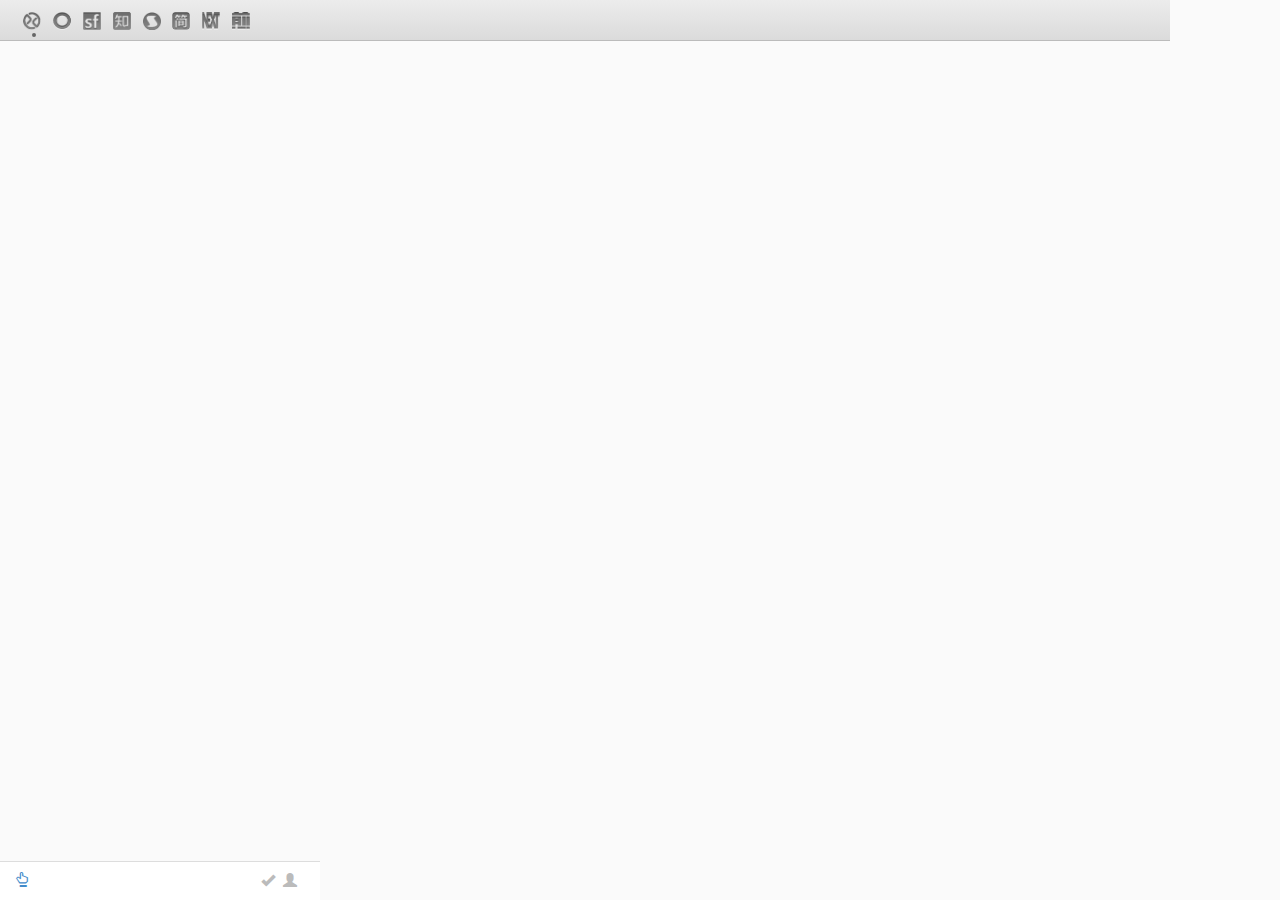
<file: popup.html>
<!DOCTYPE html>
<html lang="zh-cn">
  <head>
    <meta charset="utf-8">
    <meta http-equiv="X-UA-Compatible" content="IE=edge">
    <meta name="viewport" content="width=device-width, initial-scale=1">
    <title>一览</title>

    <!-- Bootstrap -->
    <link href="css/bootstrap.min.css" rel="stylesheet">
    <link href="css/style.css" rel="stylesheet">

    <!-- HTML5 shim and Respond.js for IE8 support of HTML5 elements and media queries -->
    <!-- WARNING: Respond.js doesn't work if you view the page via file:// -->
    <!--[if lt IE 9]>
      <script src="http://cdn.bootcss.com/html5shiv/3.7.2/html5shiv.min.js"></script>
      <script src="http://cdn.bootcss.com/respond.js/1.4.2/respond.min.js"></script>
    <![endif]-->
  </head>
  <body>
  	<div class="container">
      <!-- header -->
      <div class="row header">
        <div class="col-sm-12">

          <ul>
            <span id="nowDot"></span>
            <li><a id="xueqiu-btn" href=""><img src="images/icon-xueqiu.png" alt="雪球"></a></li>
            <li><a id="mindstore-btn" href=""><img src="images/icon-mindstore.png" alt="mind store"></a></li>
            <li><a id="segmentfault-btn" href=""><img src="images/icon-sf.png" alt="segmentfault"></a></li>
            <li><a id="zhihu-btn" href=""><img src="images/icon-zhihu.png" alt="知乎"></a></li>
            <li><a id="solidot-btn" href=""><img src="images/icon-solidot.png" alt="solidot"></a></li>
            <li><a id="jianshu-btn" href=""><img src="images/icon-jian.png" alt="简书"></a></li>
            <li><a id="next36-btn" href=""><img src="images/icon-next.png" alt="next"></a></li>
            <li><a id="jandan-btn" href=""><img src="images/icon-jan.png" alt="煎蛋"></a></li>
          </ul>
        </div>
      </div>

  	

  		<div class="pages">
        <!-- 文章列表 -->
        <div class="row">
          <div class="col-xs-12 pages-container">
            <div class="cat-lists">
              <!-- 煎蛋 -->
              <div class="cat-list">
                <!-- 雪球 -->
                <ul id="xueqiu-page">

                </ul>

                <!-- mindStore列表 -->
                <ul id="mindstore-page">

                </ul>

                <!-- segmentfault -->
                <ul id="segmentfault-page">

                </ul>

                <!-- zhihu -->
                <ul id="zhihu-page">

                </ul>

                <!-- solidot -->
                <ul id="solidot-page">

                </ul>

                <!-- solidot -->
                <ul id="solidot-page">

                </ul>

                <!-- next36 -->
                <ul id="next36-page">

                </ul>

                <!-- jianshu列表 -->
                <ul id="jianshu-page">

                </ul>

                <!-- jandan列表 -->
                <ul id="jandan-page">

                </ul>

                <!-- v2x -->
                <!-- <ul id="v2x-page">
                  <li>
                    <a href="">
                      <p class="page-title">中国的污水治理水平是怎么杨的</p>
                      <p class="page-brief">呵呵呵呵</p>
                    </a>
                  </li>

                  <li class="readed">
                    <a href="">
                      <p class="page-title">哈哈哈哈</p>
                      <p class="page-brief">呵呵呵呵</p>
                    </a>
                  </li>

                </ul> -->


              </div>
            </div>
          </div><!-- /.col-lg-6 -->
        </div><!-- /.row -->

      </div>


           <!-- footer -->
            <div class="footer row">
              <div class="col-xs-12">
                  <ul class="clearfix">
                      <li  class="pull-left"><a id="paymeBtn" href=""><span class="glyphicon glyphicon-hand-up"></span></a></li>
                      
                      <li  class="pull-right"><a href="http://cindyfn.com" target="_blank"><span class="glyphicon glyphicon-user" style="color:#bbbbbb;"></span></a></li>
                      <li  class="pull-right">
                          <span class="glyphicon glyphicon-ok net-ok"></span>

                          <div class="spinner">
                            <div class="rect1"></div>
                            <div class="rect2"></div>
                          </div>
                      </li>
                  </ul>
              </div>
            </div>



	</div>


 

<!-- pop -->
<div class="pop-div">
  <div class="pop-inner-div">
    <div class="spinner2">
      <div class="bounce1"></div>
      <div class="bounce2"></div>
      <div class="bounce3"></div>
    </div>
  </div>
</div>

<form id="payMe" action="https://shenghuo.alipay.com/send/payment/fill.htm" method="post" display="none" target="_blank">
        <input name="optEmail" type="hidden" value="uestczhangdi@163.com" />
        <input name="payAmount" type="hidden" value="5" />
        <!--这一项可以不留-->
        <input name="title" type="hidden" value="买杯咖啡吧" placeholder="付款说明" />
</form>

<span id="version">0.1</span>


    <!-- jQuery (necessary for Bootstrap's JavaScript plugins) -->
    <script src="js/jquery.min.js"></script>
    <!-- Include all compiled plugins (below), or include individual files as needed -->
    <script src="js/bootstrap.min.js"></script>

	   <script src="js/pop/popup.js"></script>

  </body>
</html>
</file>
<file: css/style.css>
body{
	width: 320px;
	min-height: 520px;
	background-color: #fafafa;
	font-family: 'Open Sans','Helvetica Neue',Arial,'Hiragino Sans GB','Microsoft YaHei','WenQuanYi Micro Hei',sans-serif;
}
/*common*/
hr{
	margin-top: 3px;
	margin-bottom: 3px;
}
ul{
	list-style: none;
	padding: 0;
	margin:0;
}
li{
	list-style: none;
}
/*header*/
.header{
	background:-webkit-gradient(linear, 0 0, 0 100%, from(#ececec), to(#dbdbdb));
	padding-top: 10px;
	padding-bottom: 10px;
	border-bottom: 1px solid #bbbbbb;
}
.header ul{
	position: relative;
}

.header ul li{
	display: inline-block;
	margin-left: 8px;

}
.header ul>li>a{
	display: block;
	
}
.header ul>li>a>img{
	height: 18px;
	width: 18px;
}
#nowDot{
	position: absolute;
	width: 0px;
	height: 0px;
	border: 2px solid #666;
	border-radius: 2px;
	top: 23px;
	left: 17px;
}


/*page*/
.pages{
	margin-top: 8px;
	margin-bottom: 8px;
	
}
.pages-container{
	padding-left: 5px;
	padding-right: 5px;
}

.cat-list ul{
	display: none;
}

.cat-list ul>li{
	display: block;
	padding: 3px;
}
.cat-list ul>li:hover{
	background-color: #efefef;
	border-radius: 2px;
	-webkit-border-radius: 2px;
	-moz-border-radius: 2px;
}
.cat-list ul>li.readed{
	color: #9e9e9e;
}
.cat-list ul>li.readed a{
	color: #9e9e9e;
}
.cat-list ul>li a:hover{
	text-decoration: none;
}
.cat-list ul>li p{
	margin:0;
}
.cat-list ul>li a{
	color: #4d4d4d;
}
.page-title{
	font-size: 14px;
	margin-bottom: 5px;
	letter-spacing: 1px;
	width: 290px;
	overflow:hidden;;/* 内容超出宽度时隐藏超出部分的内容 */
	text-overflow:ellipsis;/* 当对象内文本溢出时显示省略标记(...) ；需与overflow:hidden;一起使用。*/
	white-space:nowrap;/* 不换行 */
}
.page-brief{
	font-size: 12px;
	color: #9e9e9e;
	letter-spacing: 1px;
	width: 290px;
	overflow:hidden;;/* 内容超出宽度时隐藏超出部分的内容 */
	text-overflow:ellipsis;/* 当对象内文本溢出时显示省略标记(...) ；需与overflow:hidden;一起使用。*/
	white-space:nowrap;/* 不换行 */
}

/*FOOTER*/
.footer{
	width: 320px;
	margin: 0;
	position: absolute;
	bottom: 0;
	left: 0;
	background-color: #fff;
	border-top: 1px solid #dddddd;
	padding-top: 9px;
	padding-bottom: 9px;
}
.footer ul>li>a{
	display: block;
}
.footer ul>li{
	display: inline-block;
	margin-right: 8px;
}
.footer ul>li img{
	height: 20px;
	width: 20px;
}

/*loading css*/

.spinner {
  display: none;
  width: 18px;
  height: 18px;
  text-align: center;
  font-size: 10px;
}
 
.spinner > div {
  background-color: #bbbbbb;
  height: 100%;
  width: 6px;
  display: inline-block;
   
  -webkit-animation: stretchdelay 1.2s infinite ease-in-out;
  animation: stretchdelay 1.2s infinite ease-in-out;
}
 
.spinner .rect2 {
  -webkit-animation-delay: -1.1s;
  animation-delay: -1.1s;
}
 
.spinner .rect3 {
  -webkit-animation-delay: -1.0s;
  animation-delay: -1.0s;
}
 
.spinner .rect4 {
  -webkit-animation-delay: -0.9s;
  animation-delay: -0.9s;
}
 
.spinner .rect5 {
  -webkit-animation-delay: -0.8s;
  animation-delay: -0.8s;
}
 
@-webkit-keyframes stretchdelay {
  0%, 40%, 100% { -webkit-transform: scaleY(0.4) }  
  20% { -webkit-transform: scaleY(1.0) }
}
 
@keyframes stretchdelay {
  0%, 40%, 100% { 
    transform: scaleY(0.4);
    -webkit-transform: scaleY(0.4);
  }  20% { 
    transform: scaleY(1.0);
    -webkit-transform: scaleY(1.0);
  }
}

.net-ok{
	color: #bbbbbb;
}


/*pop 正在加载中*/
.pop-div{
	position: absolute;
	height: 444px;
	width: 100%;
	top: 38px;
	left: 0;
	background-color: rgba(0,0,0,.4);
}


/*loading  样式2*/
.spinner2 {
  margin: 150px auto 0;
  width: 50px;
  text-align: center;
}
 
.spinner2 > div {
  width: 10px;
  height: 10px;
  background-color: #fff;
 
  border-radius: 100%;
  display: inline-block;
  -webkit-animation: bouncedelay 1.4s infinite ease-in-out;
  animation: bouncedelay 1.4s infinite ease-in-out;
  /* Prevent first frame from flickering when animation starts */
  -webkit-animation-fill-mode: both;
  animation-fill-mode: both;
}
 
.spinner2 .bounce1 {
  -webkit-animation-delay: -0.32s;
  animation-delay: -0.32s;
}
 
.spinner2 .bounce2 {
  -webkit-animation-delay: -0.16s;
  animation-delay: -0.16s;
}
 
@-webkit-keyframes bouncedelay {
  0%, 80%, 100% { -webkit-transform: scale(0.0) }
  40% { -webkit-transform: scale(1.0) }
}
 
@keyframes bouncedelay {
  0%, 80%, 100% { 
    transform: scale(0.0);
    -webkit-transform: scale(0.0);
  } 40% { 
    transform: scale(1.0);
    -webkit-transform: scale(1.0);
  }
}

#version{
	display: none;
}
</file>
